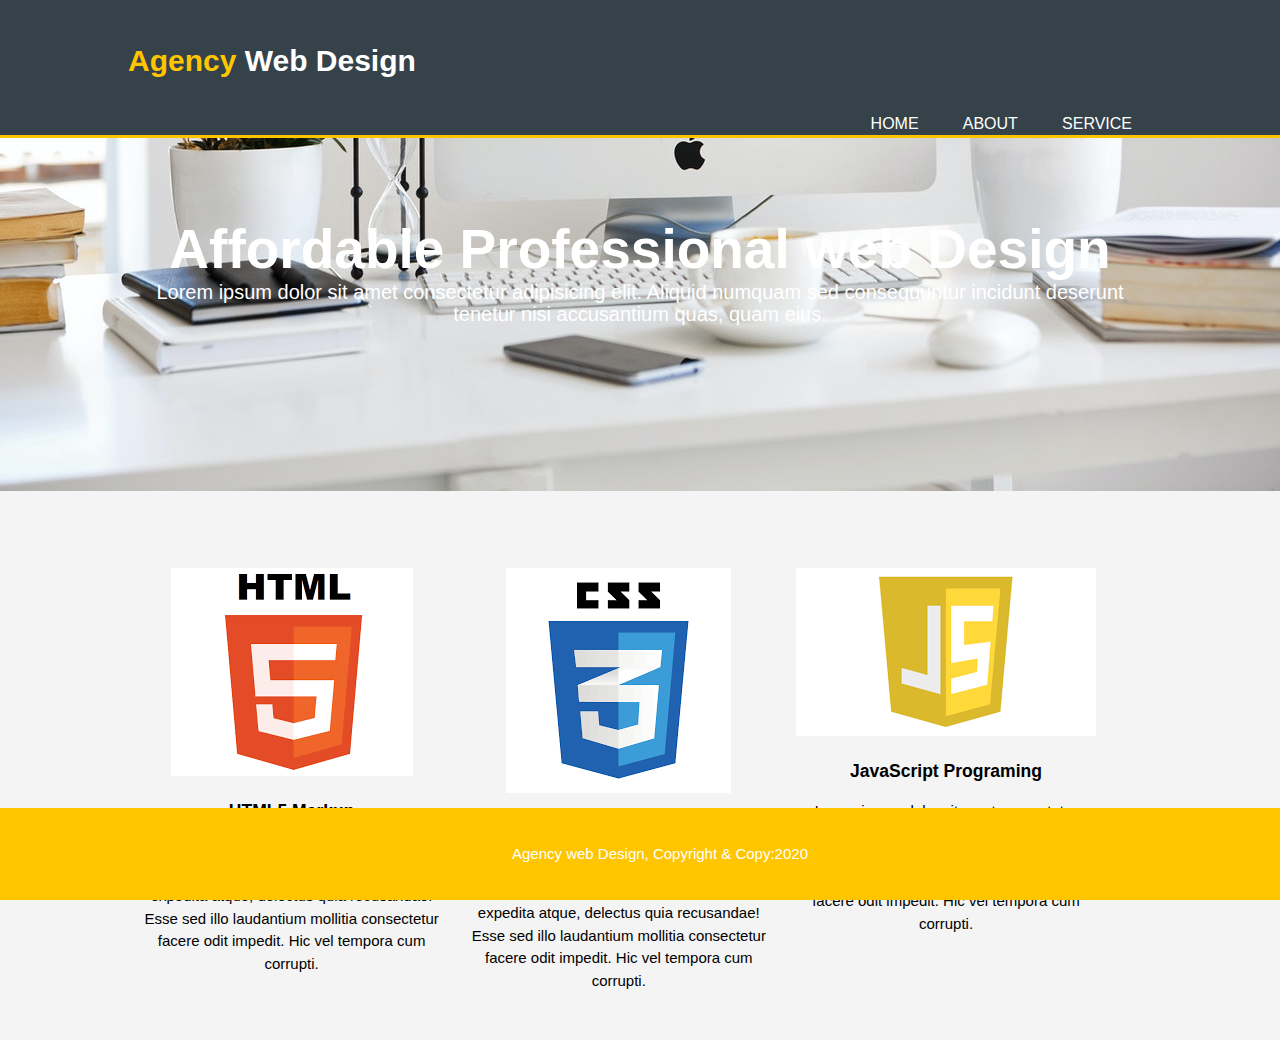
<file: index.html>
<!DOCTYPE html>
<html lang="en">
<head>
    <meta charset="UTF-8">
    <meta http-equiv="X-UA-Compatible" content="IE=edge">
    <meta name="viewport" content="width=device-width, initial-scale=1.0">
    <title>Agency Site | Home Page</title>
     <link rel="stylesheet" href="./CSS/style.css">
</head>

<body>
    <header>
        <div class="container">
            <div class="branding">
                <h1><span class="highlight">Agency</span>  Web Design</h1>
            </div>
            <nav>
                <ul>
                    <li><a href="index.html">Home</a></li>
                    <li><a href="about.html">About</a></li>
                    <li><a href="index.html">Service</a></li>
                </ul>
            </nav>

        </div>
    </header>

    <section id="showcase">
        <div class="container">
            <h1>Affordable Professional web Design</h1>
             <p>Lorem ipsum dolor sit amet consectetur adipisicing elit. Aliquid numquam sed consequuntur incidunt deserunt tenetur nisi accusantium quas, quam eius.</p>
        </div>
    </section>

    <section id="boxes">
        <div class="container">
            <div class="box">
                <img src="./images/html_logo.png" alt="HTML Logo" >
                 <h3>HTML5 Markup</h3>
                 <p>Lorem ipsum dolor sit amet consectetur adipisicing elit. Reiciendis molestiae sint expedita atque, delectus quia recusandae! Esse sed illo laudantium mollitia consectetur facere odit impedit. Hic vel tempora cum corrupti.</p>
            </div>

            <div class="box">
                <img src="./images/css_logo.png" alt="CSS Logo" >
                 <h3>CSS3 Style</h3>
                 <p>Lorem ipsum dolor sit amet consectetur adipisicing elit. Reiciendis molestiae sint expedita atque, delectus quia recusandae! Esse sed illo laudantium mollitia consectetur facere odit impedit. Hic vel tempora cum corrupti.</p>
            </div>

            <div class="box">
                <img src="./images/js_logo.png" alt="java Script Logo" >
                 <h3>JavaScript  Programing</h3>
                 <p>Lorem ipsum dolor sit amet consectetur adipisicing elit. Reiciendis molestiae sint expedita atque, delectus quia recusandae! Esse sed illo laudantium mollitia consectetur facere odit impedit. Hic vel tempora cum corrupti.</p>
            </div>
        </div>
    </section>

    <footer>
        <p>Agency web Design, Copyright & Copy:2020 </p>
    </footer>
</body>
</html>
</file>
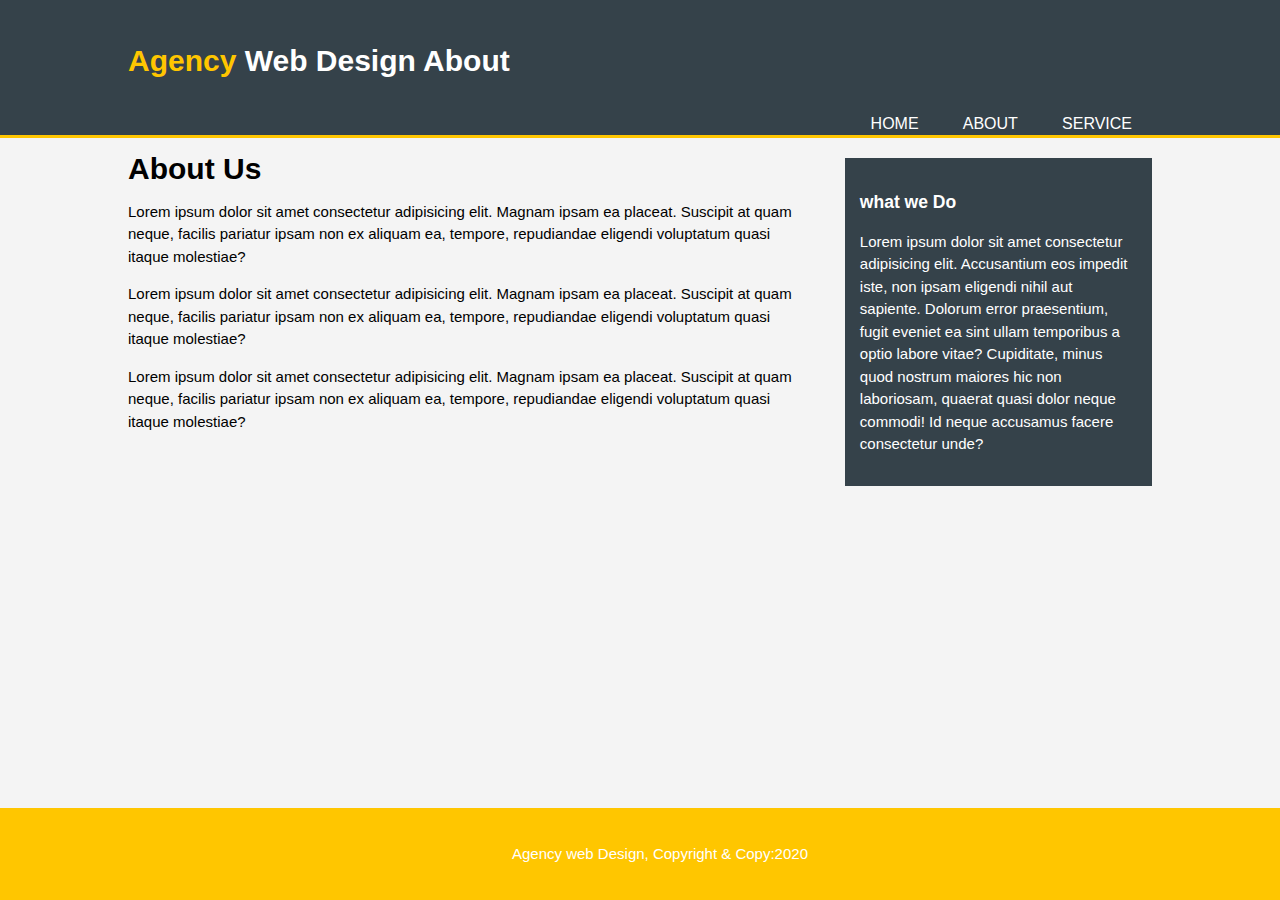
<file: about.html>
<!DOCTYPE html>
<html lang="en">
<head>
    <meta charset="UTF-8">
    <meta http-equiv="X-UA-Compatible" content="IE=edge">
    <meta name="viewport" content="width=device-width, initial-scale=1.0">
    <title>Agency Site | Home Page</title>
     <link rel="stylesheet" href="./CSS/style.css">
</head>

<body>
    <header>
        <div class="container">
            <div class="branding">
                <h1><span class="highlight">Agency</span>  Web Design About</h1>
            </div>
            <nav>
                <ul>
                    <li><a href="index.html">Home</a></li>
                    <li><a href="about.html">About</a></li>
                    <li><a href="service.html">Service</a></li>
                </ul>
            </nav>

        </div>
    </header>

    <section id="main">
        <div class="container">
            <article id="main-col">
                <h1 class="page-title"> About Us</h1>
                <p>Lorem ipsum dolor sit amet consectetur adipisicing elit. Magnam ipsam ea placeat. Suscipit at quam neque, facilis pariatur ipsam non ex aliquam ea, tempore, repudiandae eligendi voluptatum quasi itaque molestiae?</p>
                <p>Lorem ipsum dolor sit amet consectetur adipisicing elit. Magnam ipsam ea placeat. Suscipit at quam neque, facilis pariatur ipsam non ex aliquam ea, tempore, repudiandae eligendi voluptatum quasi itaque molestiae?</p>
                <p>Lorem ipsum dolor sit amet consectetur adipisicing elit. Magnam ipsam ea placeat. Suscipit at quam neque, facilis pariatur ipsam non ex aliquam ea, tempore, repudiandae eligendi voluptatum quasi itaque molestiae?</p>
            </article>
            <aside id="sidebar">
                <div class="dark">
                    <h3> what we Do </h3>
                    <p>Lorem ipsum dolor sit amet consectetur adipisicing elit. Accusantium eos impedit iste, non ipsam eligendi nihil aut sapiente. Dolorum error praesentium, fugit eveniet ea sint ullam temporibus a optio labore vitae? Cupiditate, minus quod nostrum maiores hic non laboriosam, quaerat quasi dolor neque commodi! Id neque accusamus facere consectetur unde?</p>
                </div>
            </aside>
        </div>
    </section>

    

    
    <footer>
        <p>Agency web Design, Copyright & Copy:2020 </p>
    </footer>
</body>
</html>
</file>
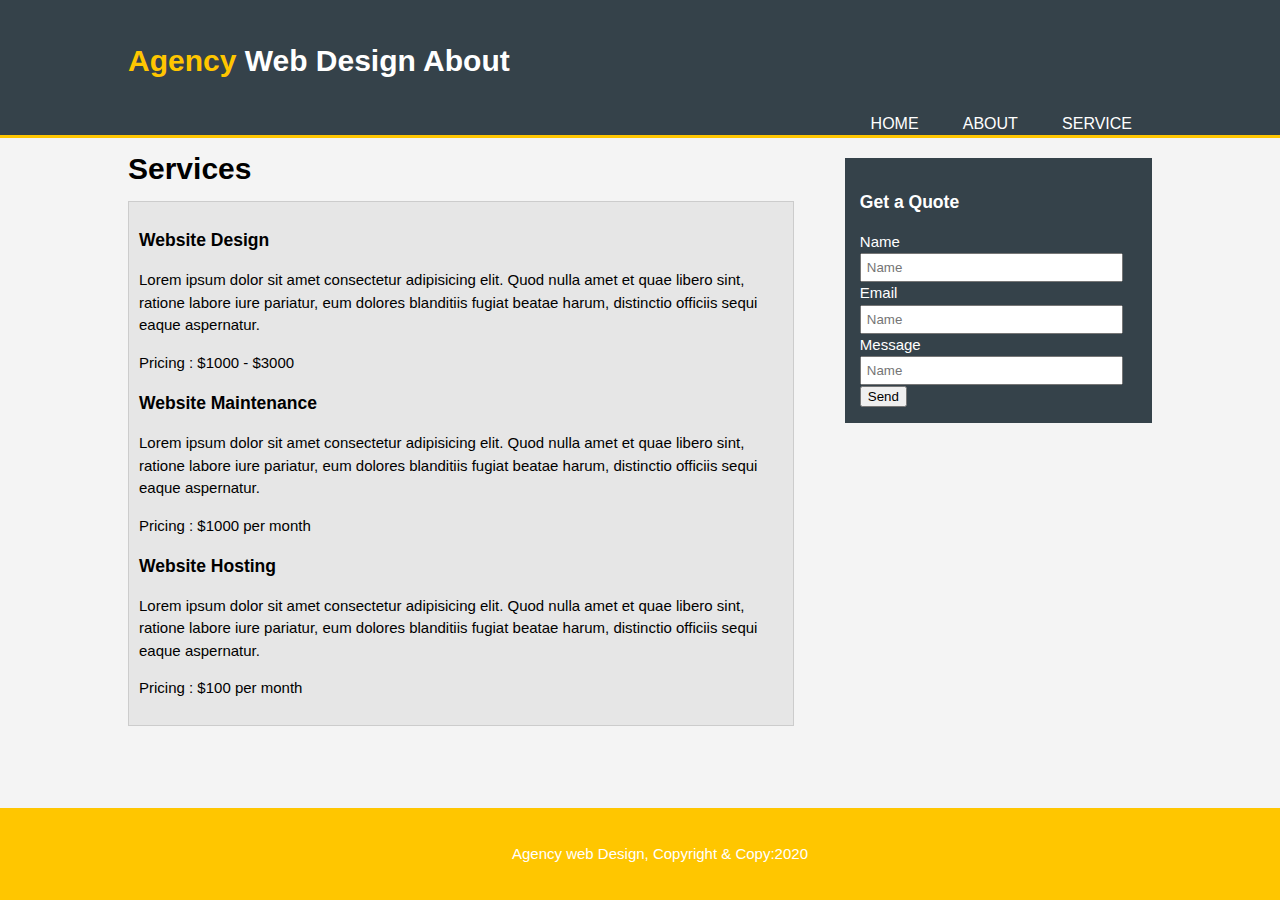
<file: service.html>
<!DOCTYPE html>
<html lang="en">
<head>
    <meta charset="UTF-8">
    <meta http-equiv="X-UA-Compatible" content="IE=edge">
    <meta name="viewport" content="width=device-width, initial-scale=1.0">
    <title>Agency Site |Service page</title>
     <link rel="stylesheet" href="./CSS/style.css">
</head>

<body>
    <header>
        <div class="container">
            <div class="branding">
                <h1><span class="highlight">Agency</span>  Web Design About</h1>
            </div>
            <nav>
                <ul>
                    <li><a href="index.html">Home</a></li>
                    <li><a href="about.html">About</a></li>
                    <li><a href="service.html">Service</a></li>
                </ul>
            </nav>

        </div>
    </header>

    <section id="main">
        <div class="container">
            <article id="main-col">
                <h1 class="page-title"> Services </h1>
                <ul id="services">
                    <li>
                        <h3>Website Design</h3>
                         <p>Lorem ipsum dolor sit amet consectetur adipisicing elit. Quod nulla amet et quae libero sint, ratione labore iure pariatur, eum dolores blanditiis fugiat beatae harum, distinctio officiis sequi eaque aspernatur.</p>
                         <p> Pricing : $1000 - $3000</p>
                    </li>

                    <li>
                        <h3>Website Maintenance</h3>
                         <p>Lorem ipsum dolor sit amet consectetur adipisicing elit. Quod nulla amet et quae libero sint, ratione labore iure pariatur, eum dolores blanditiis fugiat beatae harum, distinctio officiis sequi eaque aspernatur.</p>
                         <p> Pricing : $1000 per month</p>
                    </li>

                    <li>
                        <h3>Website Hosting</h3>
                         <p>Lorem ipsum dolor sit amet consectetur adipisicing elit. Quod nulla amet et quae libero sint, ratione labore iure pariatur, eum dolores blanditiis fugiat beatae harum, distinctio officiis sequi eaque aspernatur.</p>
                         <p> Pricing : $100 per month</p>
                    </li>
                </ul>
                
               
            </article>
            <aside id="sidebar">
                <div class="dark">
                    <h3> Get a Quote  </h3>
                     <form class="quote">
                        <div>
                        <lable>Name</lable><br>
                         <input type="text" placeholder="Name">
                        </div>

                        <div>
                            <lable>Email</lable><br>
                             <input type="emial" placeholder="Name">
                            </div>

                            <div>
                                <lable>Message</lable><br>
                                 <input type="text" placeholder="Name">
                                </div>

                                <button class="button">Send</button>
                        </form>
                    
                </div>
            </aside>
        </div>
    </section>

    

    
    <footer>
        <p>Agency web Design, Copyright & Copy:2020 </p>
    </footer>
</body>
</html>
</file>
<file: CSS/style.css>
body{
    font-size:15px;
    font-family:Arial, Helvetica, sans-serif;
    line-height:1.5em;
    padding:0;
    margin:0;
    background-color: #f4f4f4;

}

.container{
    width:80%;
    margin:auto;
    overflow: hidden;
}

ul{
    margin:0;
    padding:0;
}
header{
    background:#35424a;
    color:#ffffff;
    padding-top:30px;
    min-height: 70px;
    border-bottom:#ffc600 3px solid;

}

header a{
    color:#ffffff;
    text-decoration:none;
    text-transform:uppercase;
    font-size:16px;
}

header li{
    display:inline;
    padding:0 20px 0 20px;
}
header #branding{
    float:left;
}
header nav{
    float:right;
    margin-top:-41px;
}

header .highlight{
    color:#ffc600;
    font-weight:bold;
}

header a:hover{
    color:#cccccc;
    font-weight:bold;
}

#showcase{
    min-height:400px;
    background:url('../images/bg1.jpg');
    background-repeat: no-repeat;
    background-position:0 -500px;
    text-align:center;
    color:#ffffff;
}

#showcase h1{
    margin-top:100px;
    font-size:55px;
    margin-bottom:10px;
}

#showcase p{
     font-size:20px;
}

#boxes{
    margin-top:20px;
}

#boxes .box{
    float:left;
    text-align:center;
    width:30%;
    padding:10px;

}

#boxes .box imag{
    width:90px;
     
}

footer{
    padding:20px;
    margin-top:20px;
    color:#ffffff;
    background-color:#ffc600;
    text-align:center;
    position:fixed;
    left:0;
    bottom:0;
    width:100%;
}

aside#sidebar{
    float:right;
    width:30%;
    margin-top:10px;
}

article#main-col{
    float:left;
    width:65%;
}

.dark{
    padding:15px;
    background:#35424a;
    color:#ffffff;
    margin-top:10px;
    margin-bottom:10;
}

ul#services{
    list-style:none;
    padding:10px;
    border:#cccccc solid 1px;
    margin-botton:repeat;
    background:#e6e6e6;
}

aside#sidebar .quote input,aside#sidebar .quote textarea{
    width:90%;
    padding:5px;

   
}

.button_1{
    height:30px;
    background:#ffc600;
    border:0;
    padding-left:20px;
    padding-right:20px;
    color:#ffffff;
}


@media(max-width:768px){
    header #branding,
    header nav,
    #boxes .box,
    article#main-col,
    aside#sidebar{
        float:none;
        text-align:center;
        width:100%;
    }
}

aside#sidebar{
    margin-bottom:120px;
}

header nav{
    margin-top:20px;
}

#boxes .box:nth-child(3){
    margin-bottom:80px;

}
</file>
